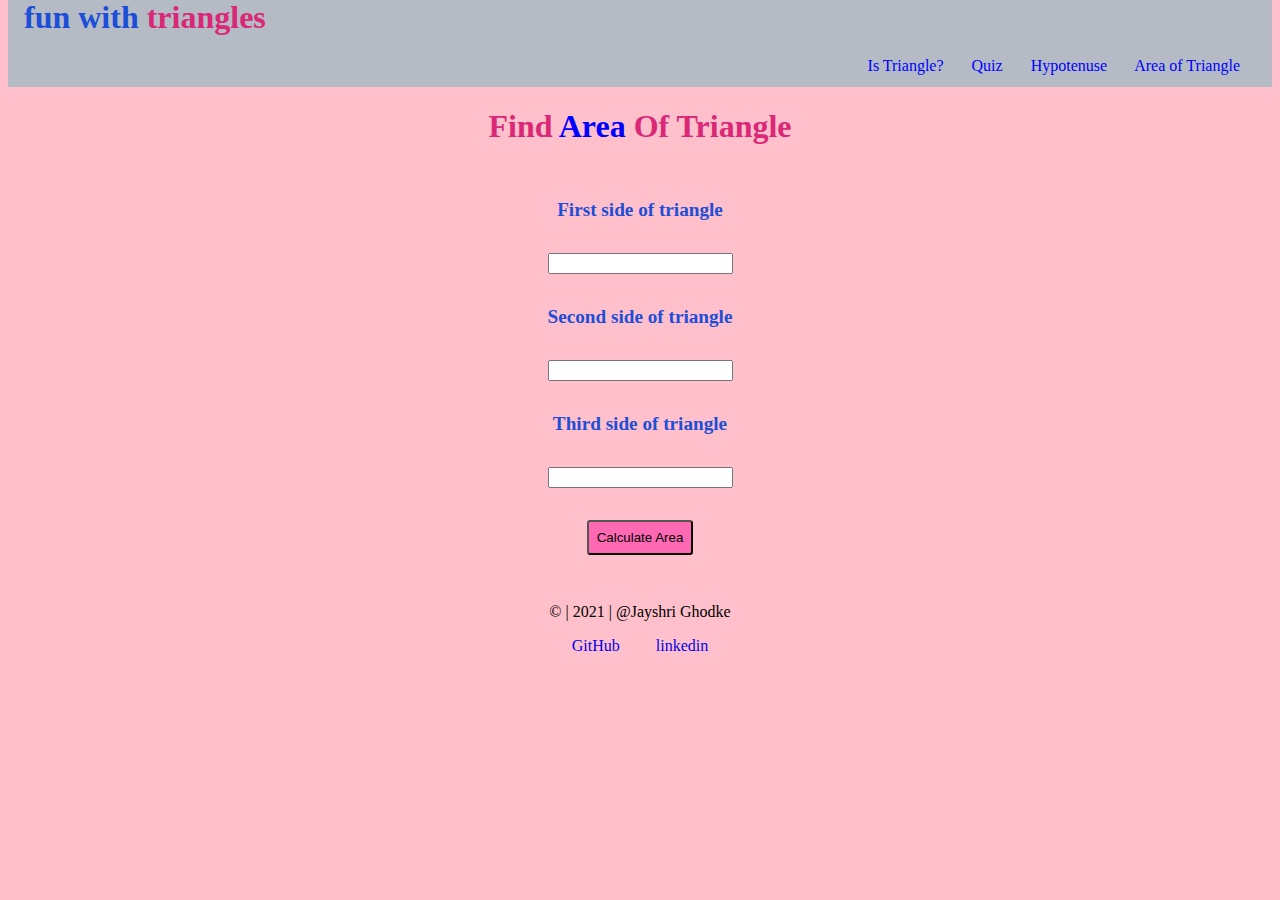
<file: areatriangle.html>
<!DOCTYPE html>
<html lang="en">

<head>
    <meta charset="UTF-8">
    <meta http-equiv="X-UA-Compatible" content="IE=edge">
    <meta name="viewport" content="width=device-width, initial-scale=1.0">
    <title>Area Of Traingle</title>
    <link rel="stylesheet" href="ariatriangle.css">

</head>

<body>
    <header class="head">
        <h1 id="title">fun with <span style="color:#DB2777 ;">triangles</span></h1>
        <nav>
          <a style="color: aliceblue; margin-right: 1.5rem; text-decoration: none; color: blue;" href="guru.html">Is Triangle?</a>
          <a style="color: aliceblue; margin-right: 1.5rem; text-decoration: none; color: blue;" href="index.html">Quiz</a>
          <a style="color: aliceblue; margin-right: 1.5rem; text-decoration: none; color: blue;" href="hypotenuse.html">Hypotenuse</a>
          <a style="color: aliceblue; margin-right: 1.5rem; text-decoration: none; color: blue;" href="">Area of Triangle</a>
        </nav>
      </header>
    <h1 style="color: #DB2777
    ;">Find <span style="color: blue;">Area</span> Of Triangle</h1>
<label class="label-style">First side of triangle</label>
<input type="number" class="input angle-input">
<label class="label-style">Second side of triangle</label>
<input type="number" class="input angle-input">
<label class="label-style">Third side of triangle</label>
<input type="number" class="input angle-input">
<button id="calculate-btn">Calculate Area</button>
<div id="output"></div>
    <footer>
        <p>© | 2021 | @Jayshri Ghodke</p>
        
        <a style="padding: 1rem; text-decoration: none; margin-top: 1rem;" href="https://github.com/Jayshri15">GitHub</a>
        <a style="padding: 1rem; text-decoration: none; margin-top: 1rem;" href="https://www.linkedin.com/in/jayshri-ghodke-789a86227/">linkedin</a>
        
    </footer>
    <script src="areatriangle.js"></script>


</body>

</html>
</file>
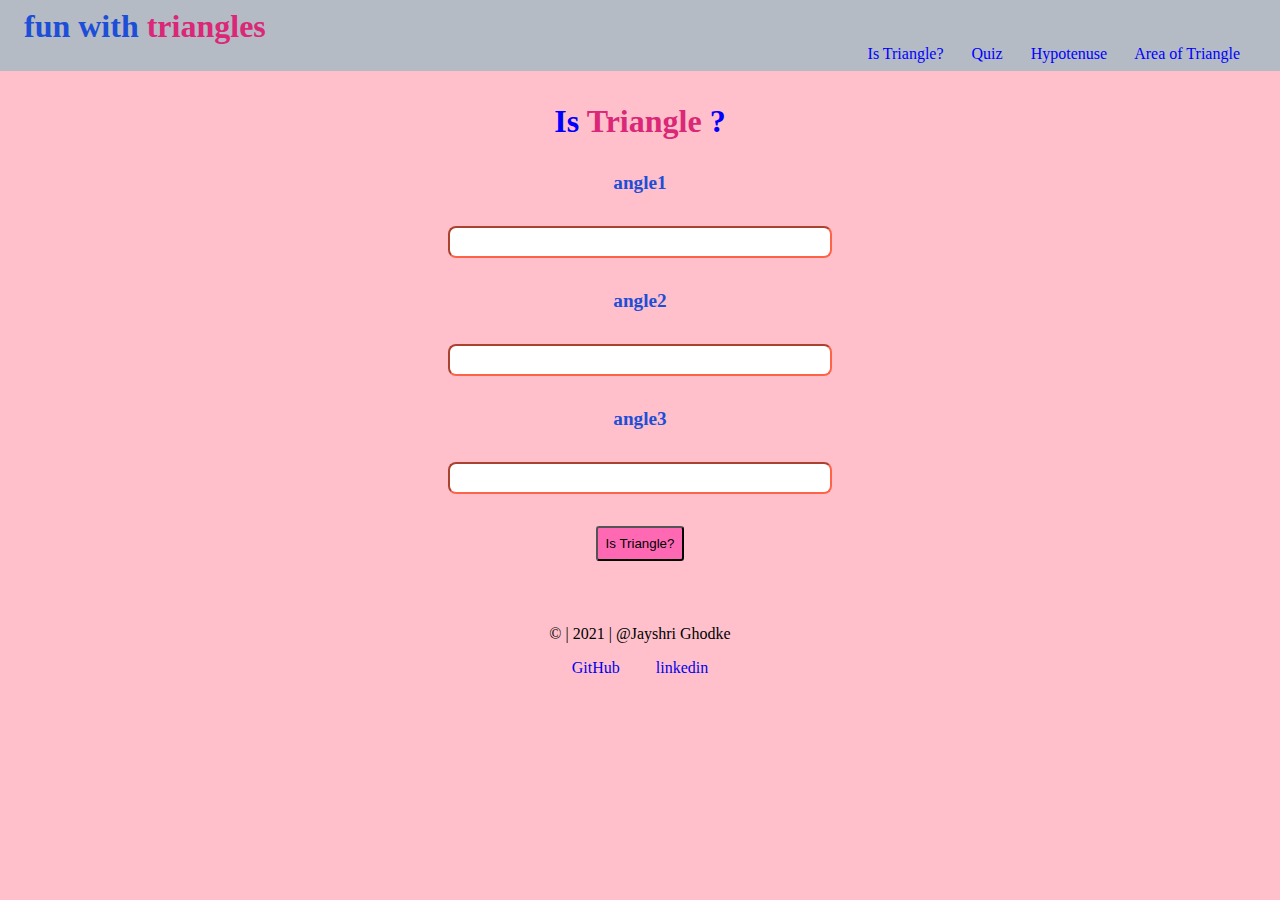
<file: guru.html>
<!DOCTYPE html>
<html lang="en">
<head>
    <meta charset="UTF-8">
    <meta http-equiv="X-UA-Compatible" content="IE=edge">
    <meta name="viewport" content="width=device-width, initial-scale=1.0">
    <title>mark12 | fun with Triangles</title>
    <link rel="stylesheet" href="istriangle.css">
</head>
<body>
    <header class="head">
        <h1 id="title">fun with <span style="color:#DB2777 ;">triangles</span></h1>
        <nav>
          <a style="color: aliceblue; margin-right: 1.5rem; text-decoration: none; color: blue;" href="">Is Triangle?</a>
          <a style="color: aliceblue; margin-right: 1.5rem; text-decoration: none; color: blue;" href="index.html">Quiz</a>
          <a style="color: aliceblue; margin-right: 1.5rem; text-decoration: none; color: blue;" href="hypotenuse.html">Hypotenuse</a>
          <a style="color: aliceblue; margin-right: 1.5rem; text-decoration: none; color: blue;" href="areatriangle.html">Area of Triangle</a>
        </nav>
      </header>
 
    <h1 style="color: blue; margin-top: 2rem;">Is <span style="color: #DB2777;">Triangle</span> ?</h1>
    <label class="input-lable" for="angle1">angle1</label>
    <input type="number" class="angle-input"/>
    <label class="input-lable" for="angle2">angle2</label>
    <input type="number" class="angle-input"/>
    <label class="input-lable" for="angle3">angle3</label>
    <input type="number" class="angle-input"/>
    <button id="is-triangle-btn">Is Triangle?</button>
    <div id="output"></div>
    <footer>
        <p style="margin-bottom: 1rem;">© | 2021 | @Jayshri Ghodke</p> 
        <section>
        <a style="padding: 1rem; text-decoration: none; margin-top: 1rem;" href="https://github.com/Jayshri15">GitHub</a>
        <a style="padding: 1rem; text-decoration: none; margin-top: 1rem;" href="https://www.linkedin.com/in/jayshri-ghodke-789a86227/">linkedin</a>
        
    </footer>
    <script src="app.js"></script>

    
</body>
</html>
</file>
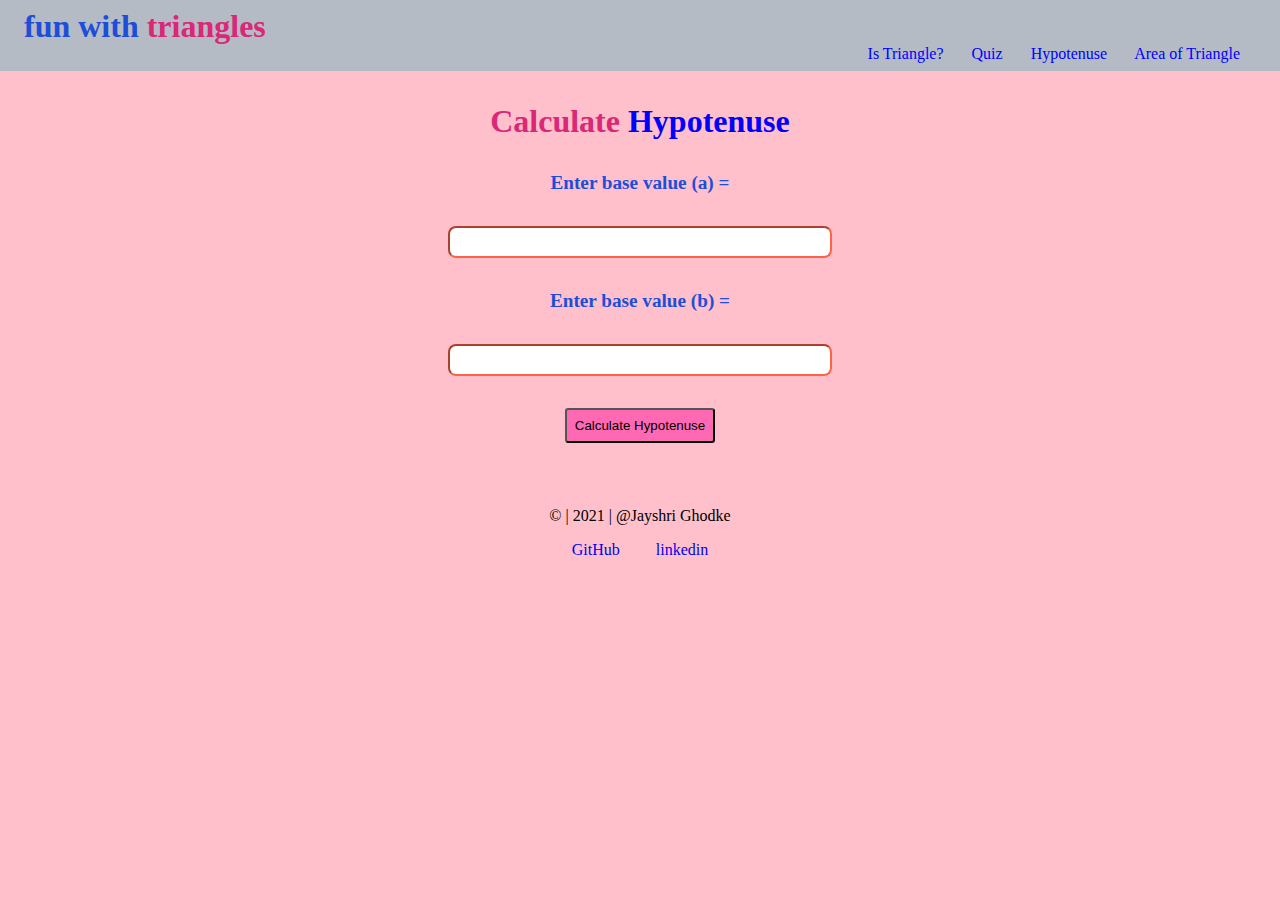
<file: hypotenuse.html>
<!DOCTYPE html>
<html lang="en">
<head>
    <meta charset="UTF-8">
    <meta http-equiv="X-UA-Compatible" content="IE=edge">
    <meta name="viewport" content="width=device-width, initial-scale=1.0">
    <title>Hypotenuse</title>
    <link rel="stylesheet" href="hypotenuse.css">
</head>
<body>
    <header class="head">
        <h1 id="title">fun with <span style="color:#DB2777 ;">triangles</span></h1>
        <nav>
          <a style="color: aliceblue; margin-right: 1.5rem; text-decoration: none; color: blue;" href="guru.html">Is Triangle?</a>
          <a style="color: aliceblue; margin-right: 1.5rem; text-decoration: none; color: blue;" href="index.html">Quiz</a>
          <a style="color: aliceblue; margin-right: 1.5rem; text-decoration: none; color: blue;" href="">Hypotenuse</a>
          <a style="color: aliceblue; margin-right: 1.5rem; text-decoration: none; color: blue;" href="areatriangle.html">Area of Triangle</a>
        </nav>
      </header>
    <h1 style="color: #DB2777; padding-top:2rem;">Calculate <span style="color: blue;">Hypotenuse</span></h1>
    <label class="input-lable">Enter base value (a) =</label>
    <input type="number" class="side-input"/>
    <label class="input-lable">Enter base value (b) =</label>
    <input type="number" class="side-input"/>
    <button id="hypotenuse-btn">Calculate Hypotenuse</button>
    <div id="output"></div>
    <footer>
        <p style="margin-bottom: 1rem;">© | 2021 | @Jayshri Ghodke</p> 
        <section>
        <a style="padding: 1rem; text-decoration: none; margin-top: 1rem;" href="https://github.com/DeshmukhAkash2000">GitHub</a>
        <a style="padding: 1rem; text-decoration: none; margin-top: 1rem;" href="https://www.linkedin.com/in/akash-deshmukh-b30b36217/">linkedin</a>
        
    </footer>
    <script src="hypotenuse.js"></script>
</body>
</html>
</file>
<file: ariatriangle.css>
body {
    text-align: center;
    background-color: pink;
    
    
}

.head {
    background-color: #b4bbc4;
    padding: 0.rem;
    padding-bottom: 0.7rem;
    margin-top: -1.4rem;
    
}

#title {
    text-align: left;
    margin-left: 1rem;
    color: #1D4ED8;
   
    
}

nav {
    text-align: right;
    /* margin: 1rem; */
    margin-right: 0.5rem;
    
    
    
}

.input-text {
    height: 2rem;
    width: 30%;
    border-radius: 0.5rem;
    border-color: tomato;
    
}

#calculate-btn {
    display: block;
    margin: auto;
    margin-top: 2rem;
    border-radius: 0.2rem;
    background-color: hotpink;
    padding: 0.5rem;

    
}

#output {
    font-size: 120%;
    
}

#output {
    font-style: italic;
    padding: 1rem;
    
}

.label-style{
    font-size: 120%;
    font-weight: 700;
    color: #1D4ED8;
    display: block;
    padding: 2rem;
    
    
}
</file>
<file: istriangle.css>
*{
    margin: 0;
    padding: 0;
    box-sizing: border-box;
}

body {
    text-align: center;
    background-color: pink;
    
}

.head {
    background-color: #b4bbc4;
    padding: 0.5rem;
    /* padding-bottom: 0.7rem; */
    
    
}

#title {
    text-align: left;
    margin-left: 1rem;
    color: #1D4ED8;
   
    
}

nav {
    text-align: right;
    /* margin: 1rem; */
    margin-right: 0.5rem;
    
    
}

.angle-input {
    height: 2rem;
    width: 30%;
    border-radius: 0.5rem;
    border-color: tomato;
    
    /* display: block; */
}

#is-triangle-btn {
    display: block;
    margin: auto;
    margin-top: 2rem;
    border-radius: 0.2rem;
    background-color: hotpink;
    padding: 0.5rem;

    
}

#output {
    font-size: 120%;
    font-style: italic;
    padding: 2rem;

    
}
.input-lable{
    font-size: 120%;
    font-weight: 700;
    color: #1D4ED8;
    display: block;
    padding: 2rem;

}
</file>
<file: hypotenuse.css>
*{
    margin: 0;
    padding: 0;
    box-sizing: border-box;
}

body {
    text-align: center;
    background-color: pink;
    
}

.head {
    background-color: #b4bbc4;
    padding: 0.5rem;
    /* padding-bottom: 0.7rem; */
    
    
}

#title {
    text-align: left;
    margin-left: 1rem;
    color: #1D4ED8;
   
    
}

nav {
    text-align: right;
    /* margin: 1rem; */
    margin-right: 0.5rem;
    
    
}

.side-input {
    height: 2rem;
    width: 30%;
    border-radius: 0.5rem;
    border-color: tomato;
    
    /* display: block; */
}

#hypotenuse-btn {
    display: block;
    margin: auto;
    margin-top: 2rem;
    border-radius: 0.2rem;
    background-color: hotpink;
    padding: 0.5rem;

    
}

#output {
    font-size: 120%;
    font-style: italic;
    padding: 2rem;

    
}
.input-lable{
    font-size: 120%;
    font-weight: 700;
    color: #1D4ED8;
    display: block;
    padding: 2rem;

}
</file>
